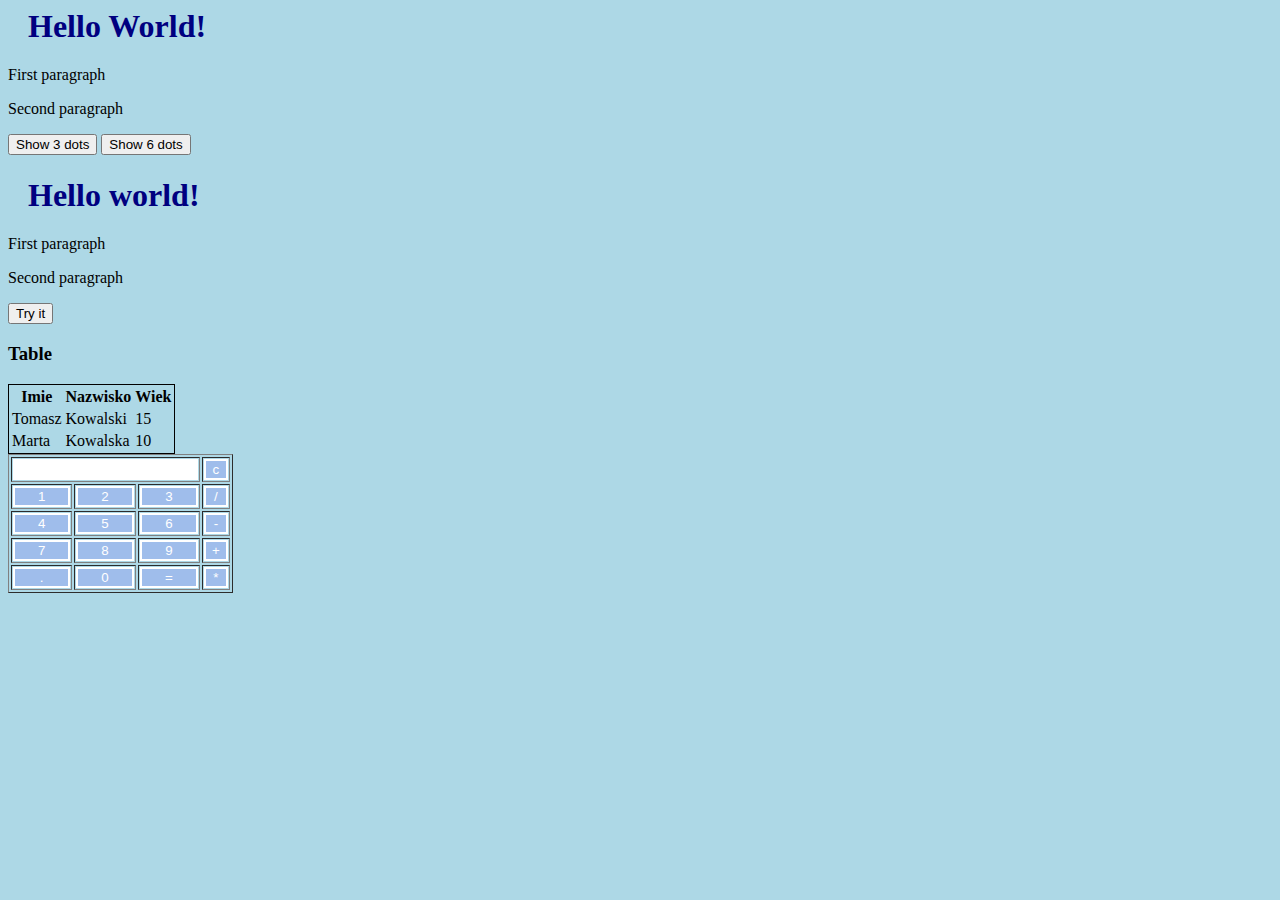
<file: index.html>
<html>
  <header>
    <title>
      Title
    </title>
    <link rel="stylesheet" href="mystyle.css">
</header>
<body>
  <h1> Hello World! </h1>
  <div>
    <p>First paragraph</p>
    <p>Second paragraph</p>
  </div>
  <div>
    <p id="dots"></p>
    <button type="button" onclick="dotsFunction(3)">Show 3 dots</button> <button type="button" onclick="dotsFunction(6)">Show 6 dots</button>
    </div>

  <script src="myscript.js"></script> <h1 id="hello"> Hello world! </h1> <div>
    <p> First paragraph </p>
    <p> Second paragraph </p>
    <button type="button" onclick="helloFunction('Ania')">Try it</button>
    </div>
    
</body>


<div>
  <h3>Table</h3>
  <table style="border: 1px solid black">
        <tr>
             <th>Imie</th>
             <th>Nazwisko</th>
             <th>Wiek</th>
        </tr>
        <tr>
             <td>Tomasz</td>
             <td>Kowalski</td>
             <td>15</td>
        </tr>
        <tr>
             <td>Marta</td>
             <td>Kowalska</td>
             <td>10</td>
        </tr>
  </table>
</div>
<body>
<script> 
  //function that display value 
  function dis(val) 
  { 
      document.getElementById("result").value+=val 
  } 
    
  //function that evaluates the digit and return result 
  function solve() 
  { 
      let x = document.getElementById("result").value 
      let y = eval(x) 
      document.getElementById("result").value = y 
  } 
    
  //function that clear the display 
  function clr() 
  { 
      document.getElementById("result").value = "" 
  } 
</script> 
<!-- for styling -->
<style> 
  .title{ 
  margin-bottom: 10px; 
  text-align:center; 
  width: 210px; 
  color:rgb(150, 201, 243); 
  border: solid rgb(255, 255, 255) 2px; 
  } 

  input[type="button"] 
  { 
  background-color:rgb(159, 189, 235); 
  color: rgb(255, 255, 255); 
  border: solid rgb(255, 255, 255) 2px; 
  width:100% 
  } 

  input[type="text"] 
  { 
  background-color:white; 
  border: solid rgb(255, 255, 255) 2px; 
  width:100% 
  } 
</style> 
</head> 



<!-- create table -->
<body> 

<table border="1"> 
  <tr> 
     <td colspan="3"><input type="text" id="result"/></td> 
     <!-- clr() function will call clr to clear all value -->
     <td><input type="button" value="c" onclick="clr()"/> </td> 
  </tr> 
  <tr> 
     <!-- create button and assign value to each button -->
     <!-- dis("1") will call function dis to display value -->
     <td><input type="button" value="1" onclick="dis('1')"/> </td> 
     <td><input type="button" value="2" onclick="dis('2')"/> </td> 
     <td><input type="button" value="3" onclick="dis('3')"/> </td> 
     <td><input type="button" value="/" onclick="dis('/')"/> </td> 
  </tr> 
  <tr> 
     <td><input type="button" value="4" onclick="dis('4')"/> </td> 
     <td><input type="button" value="5" onclick="dis('5')"/> </td> 
     <td><input type="button" value="6" onclick="dis('6')"/> </td> 
     <td><input type="button" value="-" onclick="dis('-')"/> </td> 
  </tr> 
  <tr> 
     <td><input type="button" value="7" onclick="dis('7')"/> </td> 
     <td><input type="button" value="8" onclick="dis('8')"/> </td> 
     <td><input type="button" value="9" onclick="dis('9')"/> </td> 
     <td><input type="button" value="+" onclick="dis('+')"/> </td> 
  </tr> 
  <tr> 
     <td><input type="button" value="." onclick="dis('.')"/> </td> 
     <td><input type="button" value="0" onclick="dis('0')"/> </td> 
     <!-- solve function call function solve to evaluate value -->
     <td><input type="button" value="=" onclick="solve()"/> </td> 
     <td><input type="button" value="*" onclick="dis('*')"/> </td> 
  </tr> 
</table> 
</body>



</html>
</file>
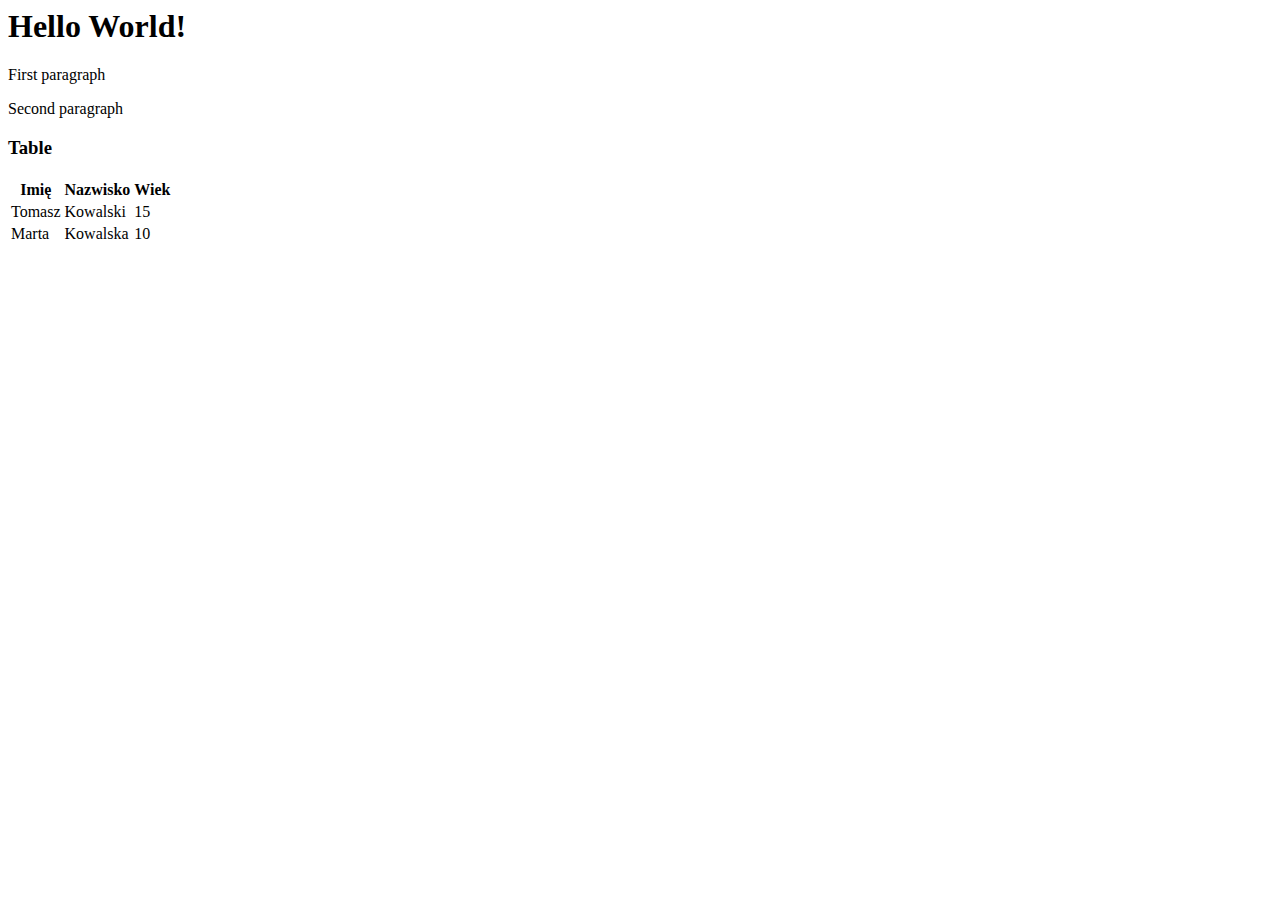
<file: cheeseballs.html>
<html>
  <header>
    <title>
      Title
    </title>
</header>
<body>
  <h1> Hello World! </h1>
  <div>
    <p>First paragraph</p>
    <p>Second paragraph</p>
  </div>
</body>


<div>
  <h3>Table</h3>
  <table>
        <tr>
             <th>Imię</th>
             <th>Nazwisko</th>
             <th>Wiek</th>
        </tr>
        <tr>
             <td>Tomasz</td>
             <td>Kowalski</td>
             <td>15</td>
        </tr>
        <tr>
             <td>Marta</td>
             <td>Kowalska</td>
             <td>10</td>
        </tr>
  </table>
</div>



</html>
</file>
<file: mystyle.css>
body {
    background-color: lightblue;
}
h1 {
    color: navy;
    margin-left: 20px;
}
</file>
